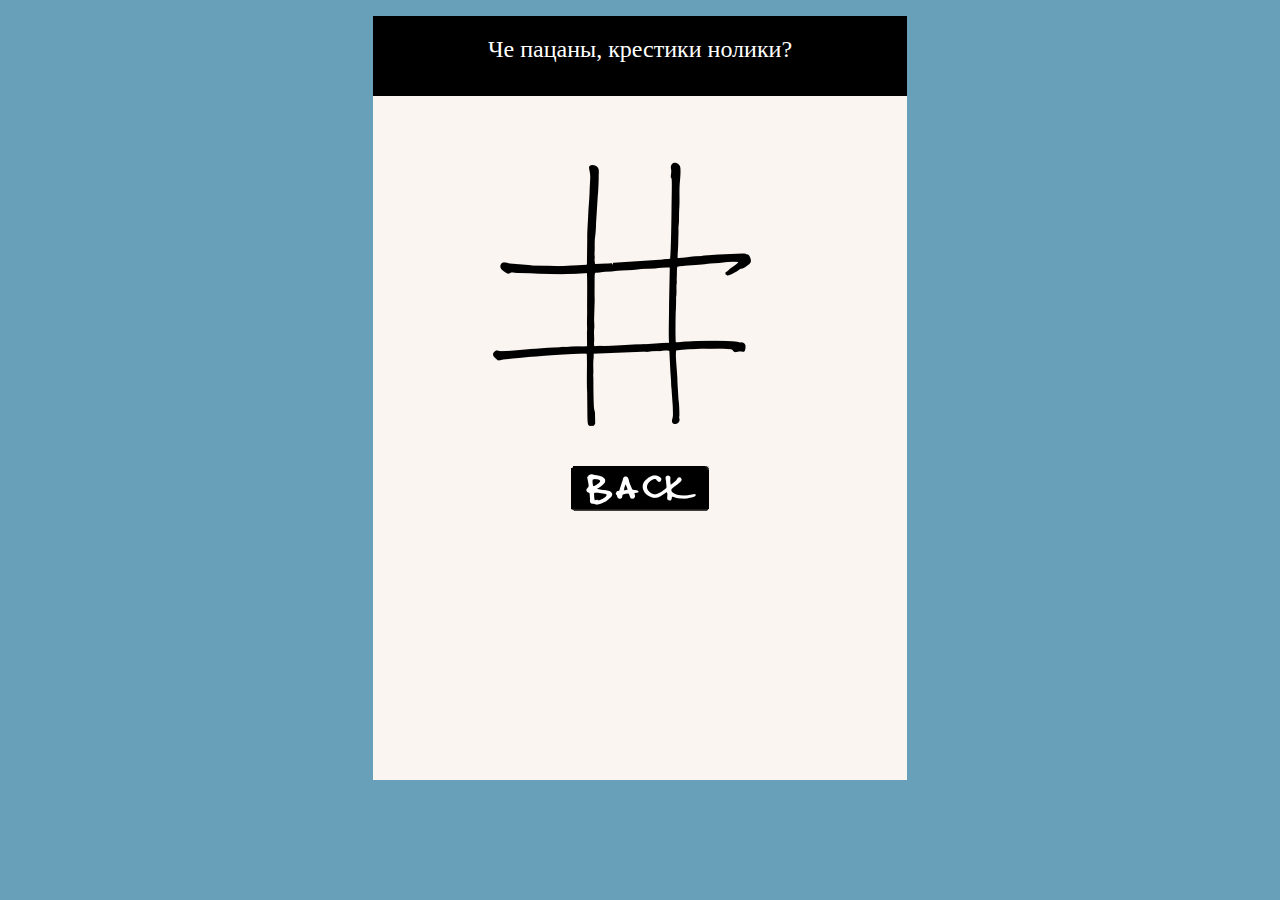
<file: lvl2/index.html>
<!DOCTYPE html>
<html>

<head>
    <meta charset="UTF-8">
    <meta name="Крестики нолики" content="width=device-width, initial-scale=1.0">
    <script src="js.js"></script>
    <link rel="stylesheet" type="text/css" href="style/style.css">
    <title>Крестики нолики</title>
</head>

<body>
    <div class="body">
        <div class="mainTable">
            <div class="bodyHead">
                <div align="center">
                    <p>
                        <font size="5" color="white" face="Arial Black"> Че пацаны, крестики нолики?</font>
                    </p>
                </div>
            </div>
            <div class="title"></div>
            <div class="names"></div>
            <div class="gameField">
                <div class="cell" id="0" onclick="move(0, 'player')"></div>
                <div class="cell" id="1" onclick="move(1, 'player')"></div>
                <div class="cell" id="2" onclick="move(2, 'player')"></div>
                <div class="cell" id="3" onclick="move(3, 'player')"></div>
                <div class="cell" id="4" onclick="move(4, 'player')"></div>
                <div class="cell" id="5" onclick="move(5, 'player')"></div>
                <div class="cell" id="6" onclick="move(6, 'player')"></div>
                <div class="cell" id="7" onclick="move(7, 'player')"></div>
                <div class="cell" id="8" onclick="move(8, 'player')"></div>
            </div>
            <div class="timer" id="secudomer1"></div>

            <p1>
                <a href="file:///d%3A/Trash/GitHub/Krestiki_Noliki/lvl1/index1.html" class="button">
                </a>
        </div>
    </div>
    </div>

    </div>
    </div>
</body>

</html>
</file>
<file: lvl2/style/style.css>
.body {
    width: auto;
    height: auto;
    max-height: 90%;
    margin: auto;
}

html {
    width: auto;
    height: auto;
    background-color: rgb(105, 160, 185);
    margin: auto;
}

.mainTable {
    margin: auto;
    background-color: rgb(250, 245, 240);
    width: 534px;
    height: 764px;
}

.bodyHead {
    width: 534px;
    height: 80px;
    background-color: black;
}

.names {
    widows: 534px;
    height: 50px;
    background-color: ;
}

.gameField {
    background-image: url(../img/pole3.png);
    background-repeat: no-repeat;
    background-position: center;
}

.gameField {
    width: 300px;
    height: 300px;
    margin: auto;
}

.button {
    background-image: url(../img/back2.png);
    background-repeat: no-repeat;
    display: block;
    width: 138px;
    height: 23px;
    margin: auto;
    padding-top: 25px;
}

.ai {
    background-image: url(../img/ai1.png);
    background-repeat: no-repeat;
    background-position: center;
    transition-delay: 5ms;
}

.container {
    margin: 50px auto;
    width: 300px;
    height: 300px;
}

.cell {
    margin: auto;
    background-color: rgb(237, 28, 36, 0.00);
    border: 2px solid rgb(237, 28, 36, 0.00);
    float: left;
    height: 96px;
    width: 96px;
}

.cell:hover {
    border-color: rgb(237, 28, 36, 0.0);
}

.player {
    background-image: url(../img/player1.png);
    background-repeat: no-repeat;
    background-position: center;
}

p {
    padding-top: 20px;
}

.timer {
    height: 20px;
    display: flex;
    align-items: center;
    justify-content: center
}
</file>
